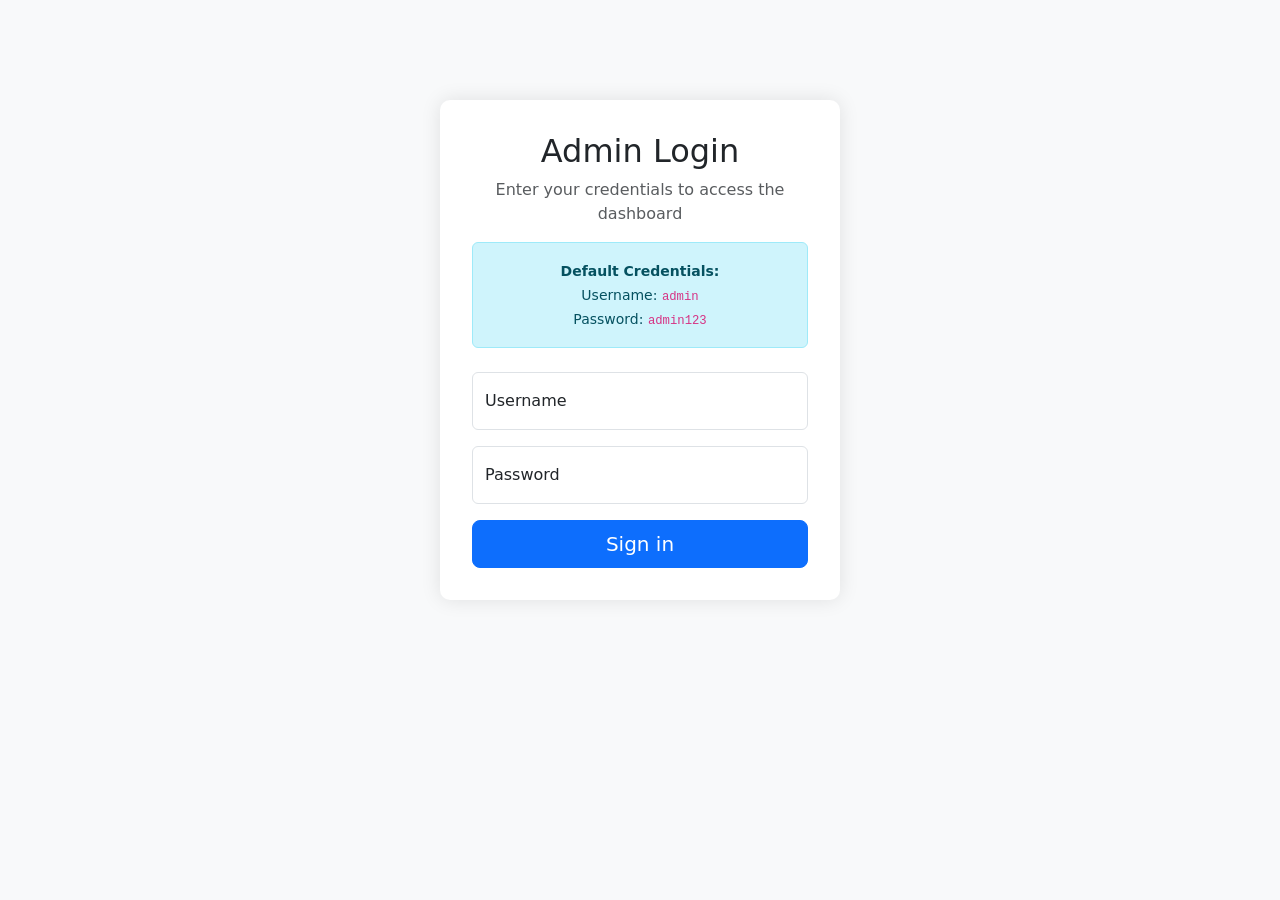
<file: target/classes/static/admin-login.html>
<!-- admin-login.html -->
<!DOCTYPE html>
<html lang="en">
<head>
    <meta charset="UTF-8">
    <meta name="viewport" content="width=device-width, initial-scale=1.0">
    <title>Admin Login - Mumbra Documentation Portal</title>
    <link href="https://cdn.jsdelivr.net/npm/bootstrap@5.3.0/dist/css/bootstrap.min.css" rel="stylesheet">
    <style>
        .login-container {
            max-width: 400px;
            margin: 100px auto;
            padding: 2rem;
            border-radius: 10px;
            box-shadow: 0 0 20px rgba(0,0,0,0.1);
        }
        .form-signin {
            width: 100%;
        }
    </style>
</head>
<body class="bg-light">
    <div class="container">
        <div class="login-container bg-white">
            <div class="text-center mb-4">
                <h2>Admin Login</h2>
                <p class="text-muted">Enter your credentials to access the dashboard</p>
                <div class="alert alert-info">
                    <small><strong>Default Credentials:</strong><br>
                    Username: <code>admin</code><br>
                    Password: <code>admin123</code></small>
                </div>
            </div>
            
            <form class="form-signin" id="loginForm">
                <div class="form-floating mb-3">
                    <input type="text" class="form-control" id="username" placeholder="Username" required>
                    <label for="username">Username</label>
                </div>
                
                <div class="form-floating mb-3">
                    <input type="password" class="form-control" id="password" placeholder="Password" required>
                    <label for="password">Password</label>
                </div>
                
                <button class="w-100 btn btn-lg btn-primary" type="submit">Sign in</button>
                
                <div id="errorMessage" class="alert alert-danger mt-3 d-none" role="alert"></div>
            </form>
        </div>
    </div>

    <script>
        document.getElementById('loginForm').addEventListener('submit', async function(e) {
            e.preventDefault();
            
            const username = document.getElementById('username').value;
            const password = document.getElementById('password').value;
            const errorDiv = document.getElementById('errorMessage');
            
            // Hide any previous error
            errorDiv.classList.add('d-none');
            
            // Show loading state
            const submitBtn = document.querySelector('button[type="submit"]');
            const originalText = submitBtn.textContent;
            submitBtn.textContent = 'Signing in...';
            submitBtn.disabled = true;
            
            try {
                console.log('Attempting login for user:', username);
                
                const response = await fetch('/api/auth/admin/login', {
                    method: 'POST',
                    headers: {
                        'Content-Type': 'application/json'
                    },
                    credentials: 'same-origin',  // Include session cookies
                    body: JSON.stringify({ username, password })
                });
                
                console.log('Response status:', response.status);
                
                if (response.ok) {
                    const data = await response.text();
                    console.log('Login successful:', data);
                    // Store a simple token (just for session tracking)
                    localStorage.setItem('adminToken', 'authenticated');
                    // Redirect to admin dashboard
                    window.location.href = '/admin-dashboard.html';
                } else {
                    const error = await response.text();
                    console.log('Login failed:', error);
                    showError(error);
                }
            } catch (error) {
                console.error('Login error:', error);
                showError('Network error. Please check your connection and try again.');
            } finally {
                // Reset button state
                submitBtn.textContent = originalText;
                submitBtn.disabled = false;
            }
        });
        
        function showError(message) {
            const errorDiv = document.getElementById('errorMessage');
            errorDiv.textContent = message;
            errorDiv.classList.remove('d-none');
        }
        
        // Check if already logged in
        if (localStorage.getItem('adminToken')) {
            // Verify token and redirect if valid
            // You might want to add token verification here
            window.location.href = '/admin-dashboard.html';
        }
    </script>
</body>
</html>
</file>
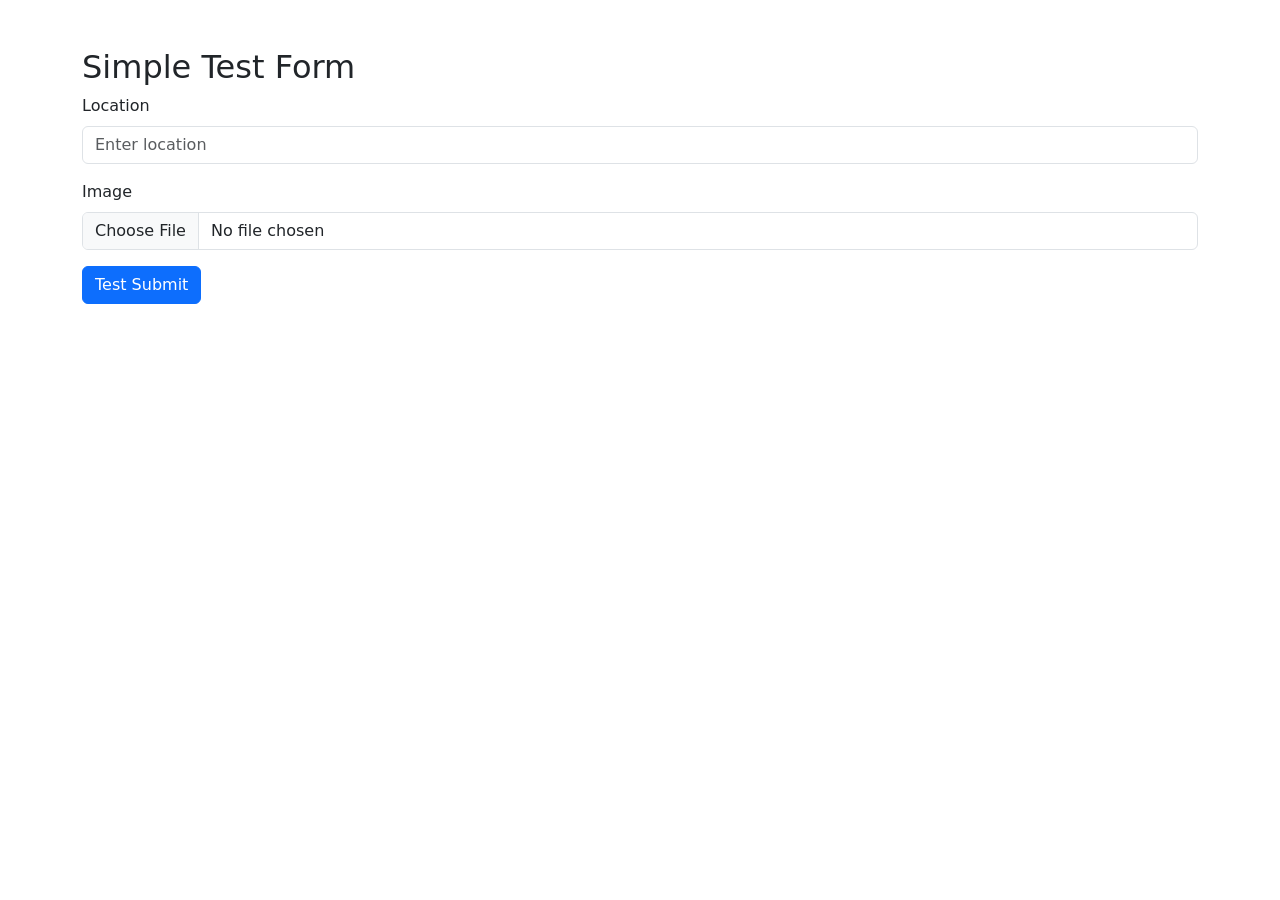
<file: target/classes/static/test-form.html>
<!DOCTYPE html>
<html lang="en">
<head>
    <meta charset="UTF-8">
    <meta name="viewport" content="width=device-width, initial-scale=1.0">
    <title>Test Form</title>
    <link href="https://cdn.jsdelivr.net/npm/bootstrap@5.3.0/dist/css/bootstrap.min.css" rel="stylesheet">
</head>
<body>
    <div class="container mt-5">
        <h2>Simple Test Form</h2>
        
        <div class="mb-3">
            <label for="testLocation" class="form-label">Location</label>
            <input type="text" id="testLocation" class="form-control" placeholder="Enter location">
        </div>
        
        <div class="mb-3">
            <label for="testImage" class="form-label">Image</label>
            <input type="file" id="testImage" class="form-control" accept="image/*">
        </div>
        
        <div class="mb-3">
            <img id="testPreview" style="max-width: 200px; display: none;" />
        </div>
        
        <button id="testSubmit" class="btn btn-primary">Test Submit</button>
        
        <div id="testResult" class="mt-3"></div>
    </div>

    <script>
        // Image preview
        document.getElementById('testImage').addEventListener('change', function() {
            const file = this.files[0];
            const preview = document.getElementById('testPreview');
            
            if (file) {
                const reader = new FileReader();
                reader.onload = function(e) {
                    preview.src = e.target.result;
                    preview.style.display = 'block';
                };
                reader.readAsDataURL(file);
            } else {
                preview.style.display = 'none';
            }
        });

        // Form submission
        document.getElementById('testSubmit').addEventListener('click', async function() {
            alert('TEST BUTTON CLICKED!');
            
            const location = document.getElementById('testLocation').value;
            const imageInput = document.getElementById('testImage');
            const resultDiv = document.getElementById('testResult');
            
            if (!location) {
                alert('Please enter a location');
                return;
            }
            
            let imageUrl = '/images/buildings/default-building.jpg';
            
            // Handle image if selected
            if (imageInput.files && imageInput.files[0]) {
                try {
                    const file = imageInput.files[0];
                    alert('Converting image: ' + file.name);
                    
                    const base64 = await new Promise((resolve, reject) => {
                        const reader = new FileReader();
                        reader.onload = () => resolve(reader.result);
                        reader.onerror = reject;
                        reader.readAsDataURL(file);
                    });
                    
                    imageUrl = base64;
                    alert('Image converted! Length: ' + base64.length);
                } catch (error) {
                    alert('Error converting image: ' + error.message);
                }
            }
            
            // Prepare data
            const formData = {
                name: location + ' Test Building',
                address: location,
                location: location,
                wardNumber: '16',
                floors: '1',
                category: 'Unauthorized construction',
                violationType: 'unauthorized',
                latitude: 19.1750,
                longitude: 73.0100,
                severity: 'HIGH',
                status: 'PENDING',
                description: 'Test submission with image',
                imageUrl: imageUrl
            };
            
            alert('Submitting data...');
            console.log('Form data:', formData);
            
            try {
                const response = await fetch('/api/buildings', {
                    method: 'POST',
                    headers: {
                        'Content-Type': 'application/json'
                    },
                    body: JSON.stringify(formData)
                });
                
                if (response.ok) {
                    const result = await response.json();
                    alert('SUCCESS! Building ID: ' + result.id);
                    resultDiv.innerHTML = '<div class="alert alert-success">Success! Building created with ID: ' + result.id + '</div>';
                    
                    // Reset form
                    document.getElementById('testLocation').value = '';
                    document.getElementById('testImage').value = '';
                    document.getElementById('testPreview').style.display = 'none';
                } else {
                    const errorText = await response.text();
                    alert('ERROR: ' + errorText);
                    resultDiv.innerHTML = '<div class="alert alert-danger">Error: ' + errorText + '</div>';
                }
            } catch (error) {
                alert('NETWORK ERROR: ' + error.message);
                resultDiv.innerHTML = '<div class="alert alert-danger">Network Error: ' + error.message + '</div>';
            }
        });
    </script>
</body>
</html>
</file>
